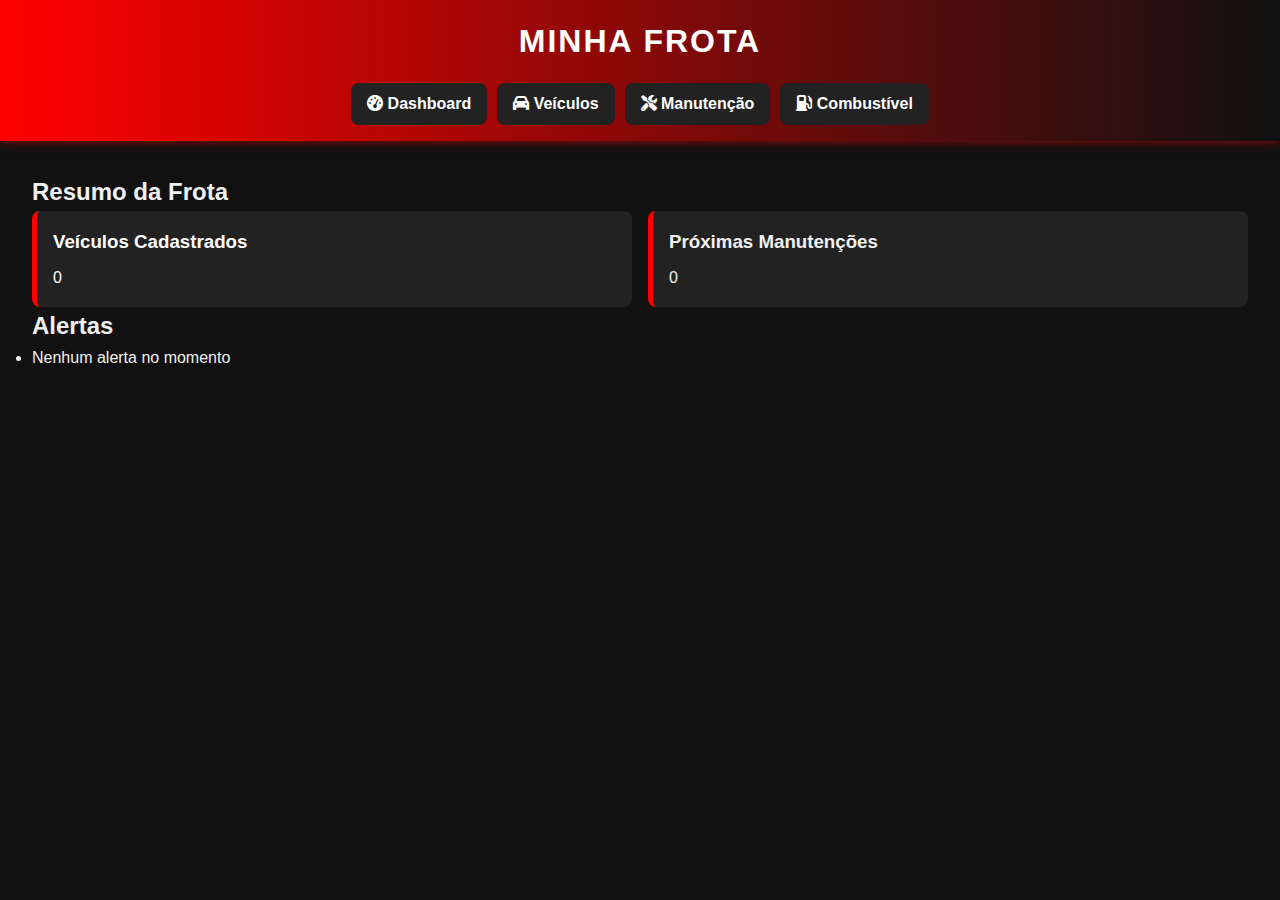
<file: index.html>
<!DOCTYPE html>
<html lang="pt-BR">
<head>
  <meta charset="UTF-8">
  <title>Gestor de Frota</title>
   <meta name="viewport" content="width=device-width, initial-scale=1.0, maximum-scale=1.0, user-scalable=no"><title>Registro de Combustível</title>

 <link rel="stylesheet" href="https://cdnjs.cloudflare.com/ajax/libs/font-awesome/6.0.0-beta3/css/all.min.css">
  <link rel="stylesheet" href="style.css">
</head>
<body>
  <header>
  <h1>Minha Frota</h1>
  <button class="menu-toggle" onclick="toggleMenu()">
    <i class="fas fa-car"></i>
  </button>
  <nav id="menu">
    <a href="index.html"><i class="fas fa-tachometer-alt"></i> Dashboard</a>
    <a href="veiculos.html"><i class="fas fa-car"></i> Veículos</a>
    <a href="manutencao.html"><i class="fas fa-tools"></i> Manutenção</a>
    <a href="abastecimento.html"><i class="fas fa-gas-pump"></i> Combustível</a>
  </nav>
</header>

  <main>
    <section id="dashboard">
      <h2>Resumo da Frota</h2>
      <div class="cards">
        <div class="card">
        <a href="veiculos.html"> <h3>Veículos Cadastrados</h3>
          <p id="total-veiculos">0</p>
        </div></a>
        <div class="card">
          <h3>Próximas Manutenções</h3>
          <p id="prox-manutencao">0</p>
        </div>
      </div>
    </section>

    <section id="alertas">
      <h2>Alertas</h2>
      <ul id="lista-alertas"></ul>
    </section>
  </main>

  <script src="app.js"></script>
  <script src="veiculos.js"></script>
  <script src="manutencao.js"></script>
</body>
</html>
</file>
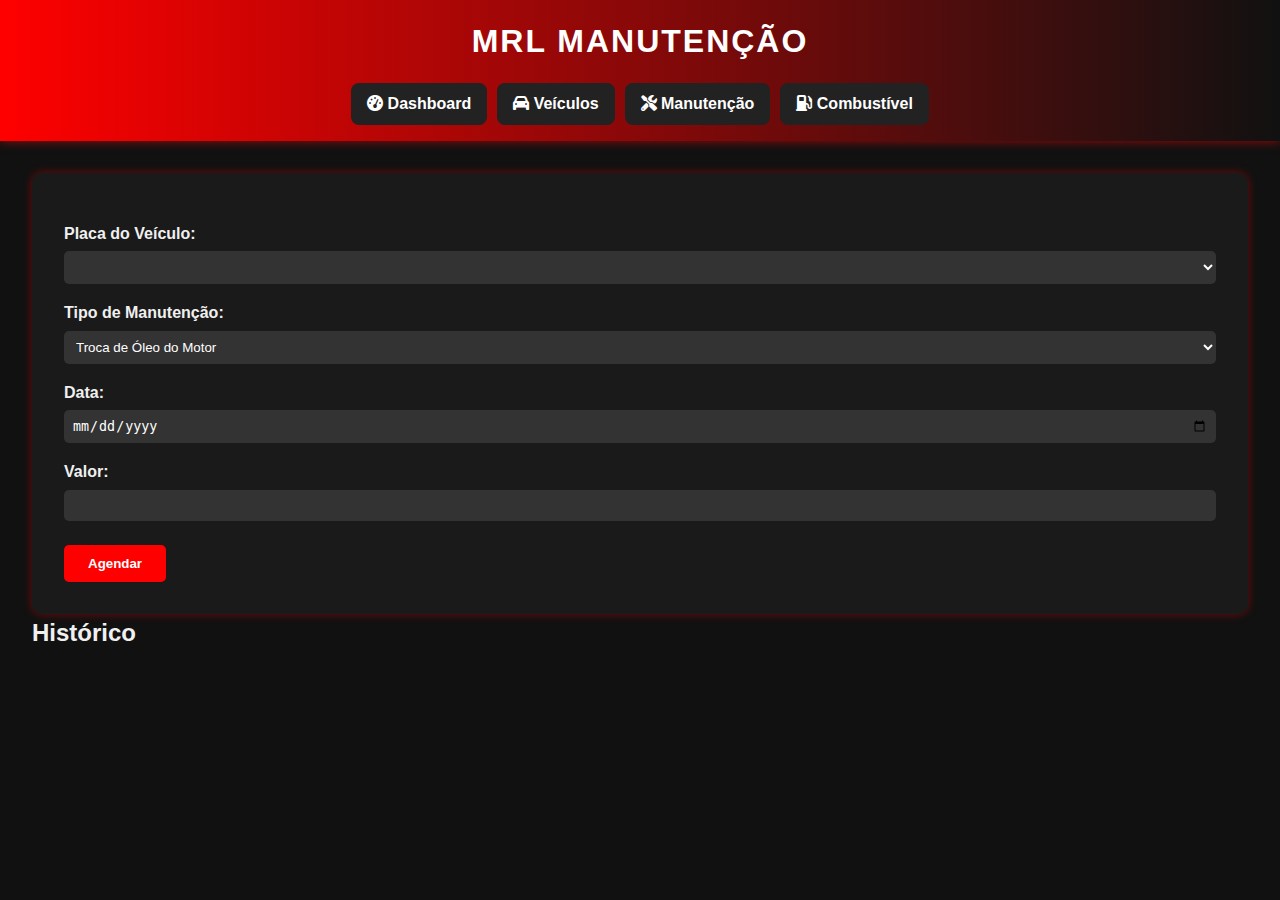
<file: manutencao.html>
<!DOCTYPE html>
<html lang="pt-BR">
<head>
  <meta charset="UTF-8">
  <title>Agendar Manutenção</title>
   <meta name="viewport" content="width=device-width, initial-scale=1.0, maximum-scale=1.0, user-scalable=no"><title>Registro de Combustível</title>

<link rel="stylesheet" href="https://cdnjs.cloudflare.com/ajax/libs/font-awesome/6.0.0-beta3/css/all.min.css">
  <link rel="stylesheet" href="style.css">
</head>
<body>
  <header>
  <h1>MRL Manutenção</h1>
  <button class="menu-toggle" onclick="toggleMenu()">
    <i class="fas fa-car"></i>
  </button>
  <nav id="menu">
    <a href="index.html"><i class="fas fa-tachometer-alt"></i> Dashboard</a>
    <a href="veiculos.html"><i class="fas fa-car"></i> Veículos</a>
    <a href="manutencao.html"><i class="fas fa-tools"></i> Manutenção</a>
    <a href="abastecimento.html"><i class="fas fa-gas-pump"></i> Combustível</a>
  </nav>
</header>

  <main>
    <form id="form-manutencao">
      <label for="placa-manutencao">Placa do Veículo:</label>
      <select id="placa-manutencao"></select>

      <label for="tipo">Tipo de Manutenção:</label>
      <select id="tipo">
        <optgroup label="Motor e Lubrificação">
  <option value="oleo">Troca de Óleo do Motor</option>
  <option value="filtro-oleo">Troca do Filtro de Óleo</option>
  <option value="filtro-ar">Troca do Filtro de Ar do Motor</option>
  <option value="filtro-combustivel">Troca do Filtro de Combustível</option>
  <option value="velas">Substituição das Velas de Ignição</option>
  <option value="bobina">Verificação/Troca das Bobinas de Ignição</option>
  <option value="injeção">Limpeza do Sistema de Injeção</option>
  <option value="tbi">Limpeza do Corpo de Borboleta (TBI)</option>
  <option value="pressao-combustivel">Verificação da Pressão de Combustível</option>
</optgroup>

<optgroup label="Sistema de Arrefecimento">
  <option value="fluido-arrefecimento">Troca do Fluido de Arrefecimento</option>
  <option value="radiador">Limpeza do Radiador</option>
  <option value="valvula-termostatica">Verificação da Válvula Termostática</option>
  <option value="ventoinha">Verificação do Funcionamento da Ventoinha</option>
  <option value="reservatorio-expansao">Inspeção do Reservatório de Expansão</option>
</optgroup>

<optgroup label="Sistema de Freios">
  <option value="pastilhas-freio">Substituição das Pastilhas de Freio</option>
  <option value="discos-freio">Substituição dos Discos de Freio</option>
  <option value="fluido-freio">Troca do Fluido de Freio</option>
  <option value="tambores-freio">Verificação/Troca dos Tambores de Freio</option>
  <option value="sapatas-freio">Troca das Sapatas de Freio</option>
  <option value="cilindros">Verificação dos Cilindros de Roda</option>
  <option value="servofreio">Verificação do Servo Freio (hidrovácuo)</option>
</optgroup>

<optgroup label="Transmissão e Embreagem">
  <option value="fluido-transmissao">Troca do Fluido da Transmissão</option>
  <option value="embreagem">Verificação/Substituição da Embreagem</option>
  <option value="cambio">Verificação do Câmbio</option>
  <option value="homocinetica">Verificação das Juntas Homocinéticas</option>
  <option value="semieixo">Verificação do Semi-Eixo</option>
</optgroup>

<optgroup label="Suspensão e Direção">
  <option value="amortecedores">Troca dos Amortecedores</option>
  <option value="molas">Verificação/Troca das Molas</option>
  <option value="buchas">Substituição das Buchas</option>
  <option value="pivo">Verificação dos Pivôs</option>
  <option value="bandeja">Inspeção das Bandejas</option>
  <option value="terminal-direcao">Verificação dos Terminais de Direção</option>
  <option value="caixa-direcao">Revisão da Caixa de Direção</option>
  <option value="oleo-direcao">Troca do Fluido de Direção Hidráulica</option>
</optgroup>

<optgroup label="Rodas e Pneus">
  <option value="rodizio-pneus">Rodízio de Pneus</option>
  <option value="alinhamento">Alinhamento</option>
  <option value="balanceamento">Balanceamento</option>
  <option value="calibragem">Calibragem dos Pneus</option>
  <option value="estepe">Verificação do Estepe</option>
</optgroup>

<optgroup label="Sistema Elétrico e Bateria">
  <option value="bateria">Verificação/Troca da Bateria</option>
  <option value="alternador">Teste do Alternador</option>
  <option value="motor-partida">Teste do Motor de Partida</option>
  <option value="fusivel">Verificação dos Fusíveis</option>
  <option value="lampadas">Troca de Lâmpadas</option>
  <option value="rele">Verificação de Relés</option>
</optgroup>

<optgroup label="Sistema de Escape e Emissões">
  <option value="escapamento">Inspeção do Escapamento</option>
  <option value="catalisador">Verificação do Catalisador</option>
  <option value="sonda-lambda">Teste da Sonda Lambda</option>
  <option value="valvula-egr">Verificação da Válvula EGR</option>
</optgroup>

<optgroup label="Ar-condicionado e Ventilação">
  <option value="filtro-cabine">Troca do Filtro de Cabine</option>
  <option value="refrigerante-ar">Carga de Gás do Ar-condicionado</option>
  <option value="compressor-ar">Verificação do Compressor</option>
  <option value="ventilador-interno">Teste do Ventilador Interno</option>
</optgroup>

<optgroup label="Itens de Segurança e Conforto">
  <option value="palhetas">Troca das Palhetas do Para-brisa</option>
  <option value="travas">Verificação das Travas Elétricas</option>
  <option value="vidros">Verificação dos Vidros Elétricos</option>
  <option value="cinto">Verificação dos Cintos de Segurança</option>
  <option value="alarme">Verificação do Alarme</option>
</optgroup>

<optgroup label="Outros Itens e Revisões Gerais">
  <option value="mangueiras">Verificação das Mangueiras</option>
  <option value="reservatorios">Verificação dos Reservatórios</option>
  <option value="limpeza-geral">Limpeza do Motor</option>
  <option value="revisao">Revisão Periódica Completa</option>
  <option value="checkup-eletronico">Check-up Eletrônico</option>
</optgroup>
      </select>

      <label for="data">Data:</label>
      <input type="date" id="data" required>

      <label for="valor">Valor:</label>
     <input type="number" id="valor" step="0.01" min="0">
      <button type="button" onclick="agendarManutencao()">Agendar</button>
    </form>

    <section id="historico">
      <h2>Histórico</h2>
      <ul id="lista-manutencoes"></ul>
    </section>
  </main>



  
  <script src="app.js"></script>
  <script src="manutencao.js"></script>
</body>
</html>
</file>
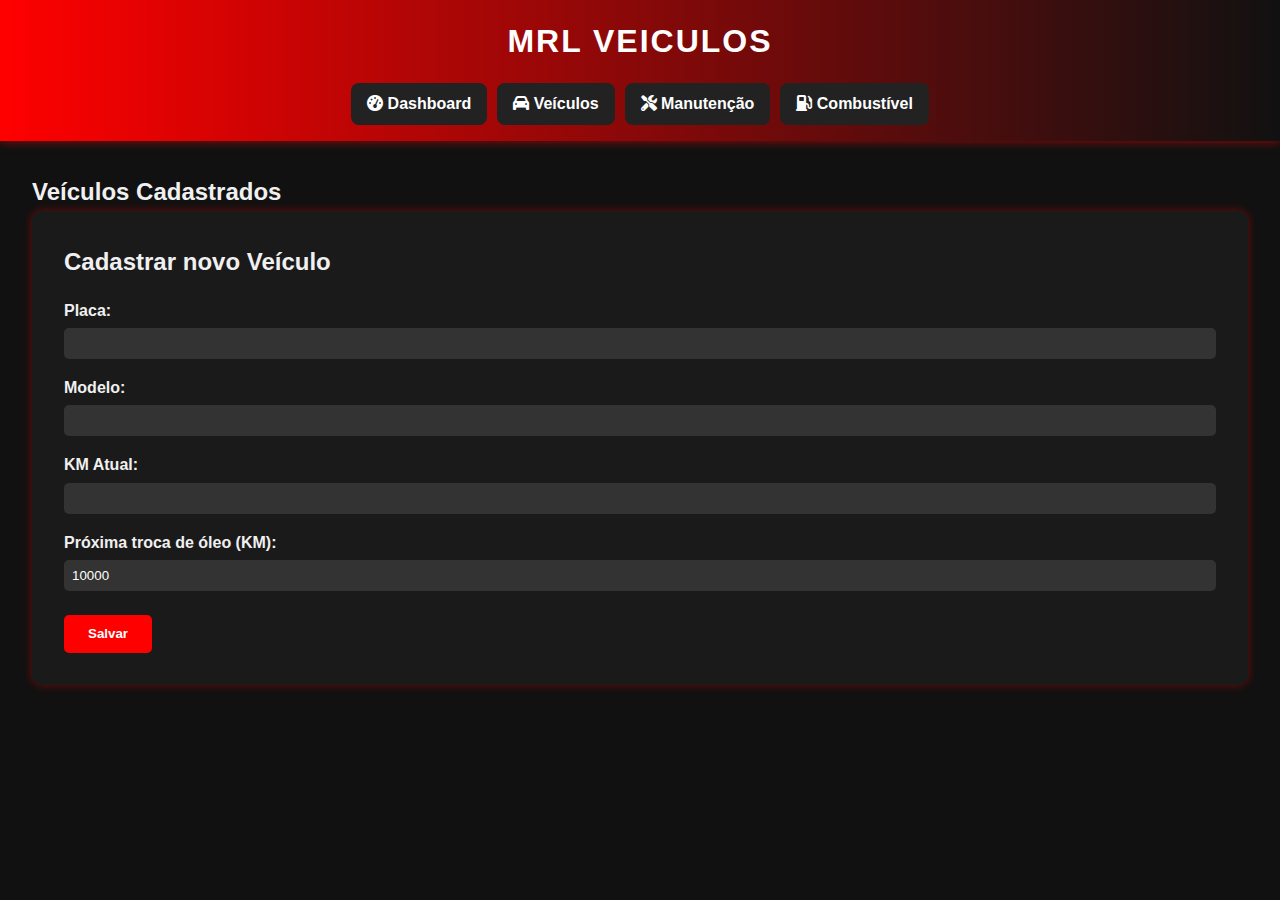
<file: veiculos.html>
<!DOCTYPE html>
<html lang="pt-BR">
<head>
  <meta charset="UTF-8">
  <title>Cadastro de Veículos</title>
   <meta name="viewport" content="width=device-width, initial-scale=1.0, maximum-scale=1.0, user-scalable=no"><title>Registro de Combustível</title>

 <link rel="stylesheet" href="https://cdnjs.cloudflare.com/ajax/libs/font-awesome/6.0.0-beta3/css/all.min.css">
  <link rel="stylesheet" href="style.css">
</head>
<body>
  
  
  <header>
  <h1>MRL Veiculos</h1>
  <button class="menu-toggle" onclick="toggleMenu()">
    <i class="fas fa-car"></i>
  </button>
  <nav id="menu">
    <a href="index.html"><i class="fas fa-tachometer-alt"></i> Dashboard</a>
    <a href="veiculos.html"><i class="fas fa-car"></i> Veículos</a>
    <a href="manutencao.html"><i class="fas fa-tools"></i> Manutenção</a>
    <a href="abastecimento.html"><i class="fas fa-gas-pump"></i> Combustível</a>
  </nav>
</header>

  <main>
    

    <section id="lista-veiculos">
      <h2>Veículos Cadastrados</h2>
      <ul id="veiculos"></ul>
    </section>


       
    <form id="form-veiculo">

<h2>Cadastrar novo Veículo</h2>
      
      <label for="placa">Placa:</label>
      <input type="text" id="placa" required>

      <label for="modelo">Modelo:</label>
      <input type="text" id="modelo" required>

      <label for="kmAtual">KM Atual:</label>
      <input type="number" id="kmAtual" required>

      <label for="kmTrocaOleo">Próxima troca de óleo (KM):</label>
      <input type="number" id="kmTrocaOleo" value="10000" required>

      <button type="button" onclick="cadastrarVeiculo()">Salvar</button>
    </form>
  </main>



  

  
  <script src="app.js"></script>
  <script src="veiculos.js"></script>
</body>
</html>
</file>
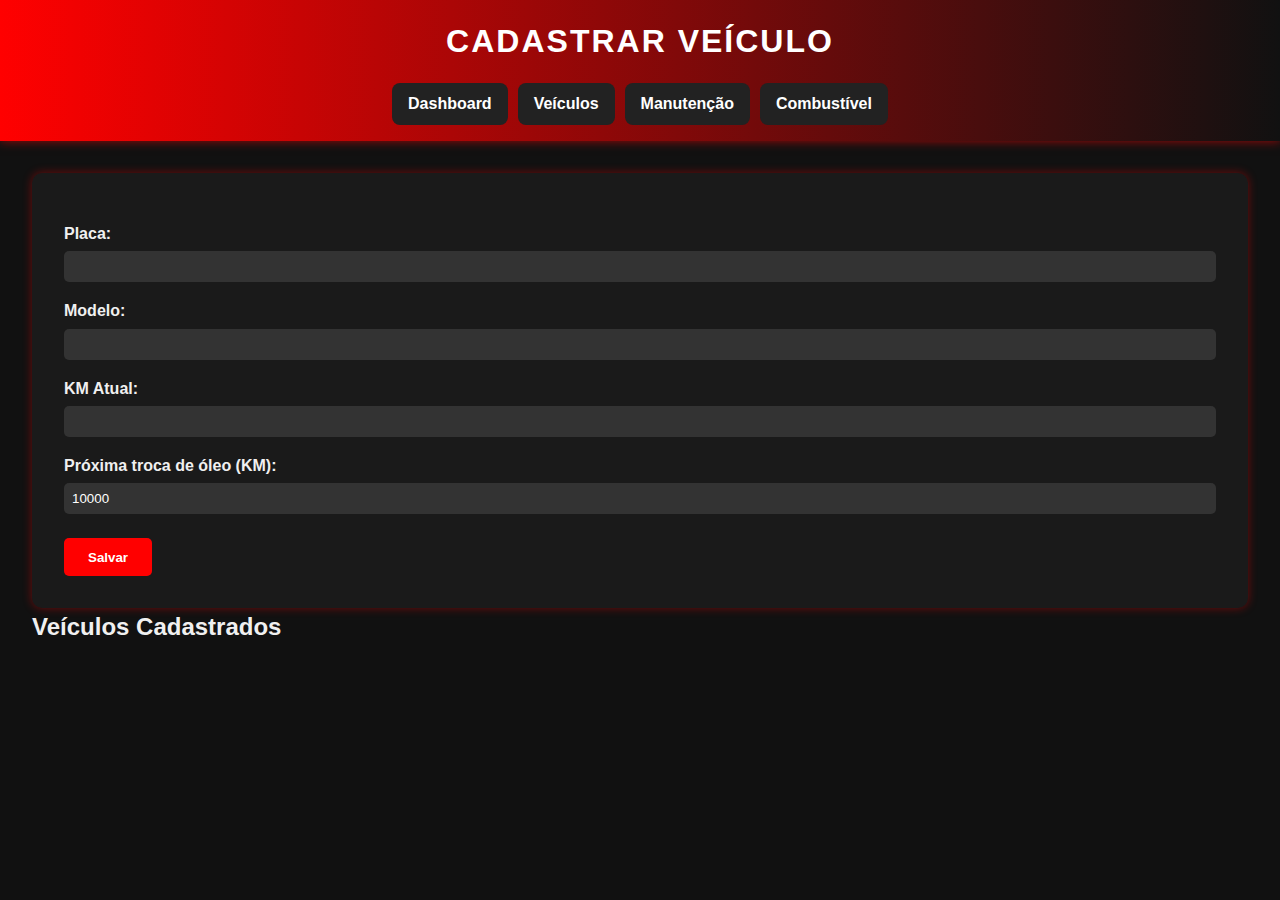
<file: veículos.html>
<!DOCTYPE html>
<html lang="pt-BR">
<head>
  <meta charset="UTF-8">
  <title>Cadastro de Veículos</title>
  <link rel="stylesheet" href="style.css">
</head>
<body>
  <header>
    <h1>Cadastrar Veículo</h1>
    <nav>
      <a href="index.html">Dashboard</a>
      <a href="veiculos.html">Veículos</a>
      <a href="manutencao.html">Manutenção</a>
      <a href="abastecimento.html">Combustível</a>
    </nav>
  </header>

  <main>
    <form id="form-veiculo">
      <label for="placa">Placa:</label>
      <input type="text" id="placa" required>

      <label for="modelo">Modelo:</label>
      <input type="text" id="modelo" required>

      <label for="kmAtual">KM Atual:</label>
      <input type="number" id="kmAtual" required>

      <label for="kmTrocaOleo">Próxima troca de óleo (KM):</label>
      <input type="number" id="kmTrocaOleo" value="10000" required>

      <button type="button" onclick="cadastrarVeiculo()">Salvar</button>
    </form>

    <section id="lista-veiculos">
      <h2>Veículos Cadastrados</h2>
      <ul id="veiculos"></ul>
    </section>
  </main>

  <script src="app.js"></script>
  <script src="veiculos.js"></script>
</body>
</html>
</file>
<file: style.css>
/* Reset básico */
* {
  margin: 0;
  padding: 0;
  box-sizing: border-box;
}

body {
  font-family: 'Segoe UI', sans-serif;
  background: #111;
  color: #f0f0f0;
  line-height: 1.6;
}

header {
  background: linear-gradient(90deg, #ff0000, #111);
  padding: 1rem;
  text-align: center;
  box-shadow: 0 0 10px rgba(255, 0, 0, 0.6);
}

header h1 {
  font-size: 2rem;
  color: #fff;
  text-transform: uppercase;
  letter-spacing: 2px;
}

nav {
  margin-top: 1rem;
  display: flex;
  justify-content: center;
  gap: 1rem;
  flex-wrap: wrap;
}

nav a {
  color: #fff;
  text-decoration: none;
  font-weight: bold;
  background: #222;
  padding: 0.5rem 1rem;
  border-radius: 8px;
  transition: background 0.3s;
}

nav a:hover {
  background: #ff0000;
}

main {
  padding: 2rem;
}

.cards {
  display: flex;
  gap: 1rem;
  flex-wrap: wrap;
}

.card {
  background: #222;
  border-left: 5px solid #ff0000;
  padding: 1rem;
  border-radius: 8px;
  flex: 1;
  min-width: 200px;
  transition: transform 0.3s;
}

.card:hover {
  transform: scale(1.02);
}

.card h3 {
  margin-bottom: 0.5rem;
}

form {
  background: #1a1a1a;
  padding: 2rem;
  border-radius: 10px;
  box-shadow: 0 0 10px rgba(255, 0, 0, 0.4);
}

form label {
  display: block;
  margin-top: 1rem;
  font-weight: bold;
}

form input,
form select {
  width: 100%;
  padding: 0.5rem;
  margin-top: 0.3rem;
  border-radius: 5px;
  border: none;
  background: #333;
  color: #fff;
}


a{
  text-decoration: none;
  color: white;
}


form button {
  margin-top: 1.5rem;
  padding: 0.7rem 1.5rem;
  background: #ff0000;
  border: none;
  color: white;
  border-radius: 5px;
  font-weight: bold;
  cursor: pointer;
  transition: background 0.3s;
}

form button:hover {
  background: #cc0000;
}

#lista-abastecimentos li,
#lista-manutencoes li,
#veiculos li {
  background: #1e1e1e;
  margin-top: 1rem;
  padding: 1rem;
  border-left: 5px solid #ff0000;
  border-radius: 5px;
}

/* Filtros */
.filtros {
  margin-top: 2rem;
  background: #1a1a1a;
  padding: 1rem;
  border-radius: 8px;
  display: flex;
  gap: 1rem;
  flex-wrap: wrap;
}

/* Status por cor */
.status-pendente {
  color: #ffcc00;
  font-weight: bold;
}

.status-realizada {
  color: #00e676;
  font-weight: bold;
}

/* Splash screen (opcional) */
.splash-screen {
  background: #000;
  color: #ff0000;
  font-size: 2rem;
  display: flex;
  align-items: center;
  justify-content: center;
  height: 100vh;
}




/*Menu pneu*/

<style>
    header {
  position: relative;
  background-color: #111;
  color: #fff;
  padding: 10px 20px;
}

.menu-toggle {
  display: none;
  background: none;
  border: none;
  color: #fff;
  font-size: 26px;
  cursor: pointer;
  position: absolute;
  top: 15px;
  right: 20px;
}

nav {
  display: flex;
  flex-wrap: wrap;
  gap: 10px;
}

@media (max-width: 768px) {
  .menu-toggle {
    display: block;
  }

  nav {
    display: none;
    flex-direction: column;
    background-color: #222;
    padding: 10px;
    position: absolute;
    top: 60px;
    right: 20px;
    z-index: 10;
    border-radius: 8px;
    width: 200px;
  }

  nav a {
    display: block;
    padding: 8px 12px;
    color: #fff;
    text-decoration: none;
  }

  nav.show {
    display: flex;
  }
}
</file>
